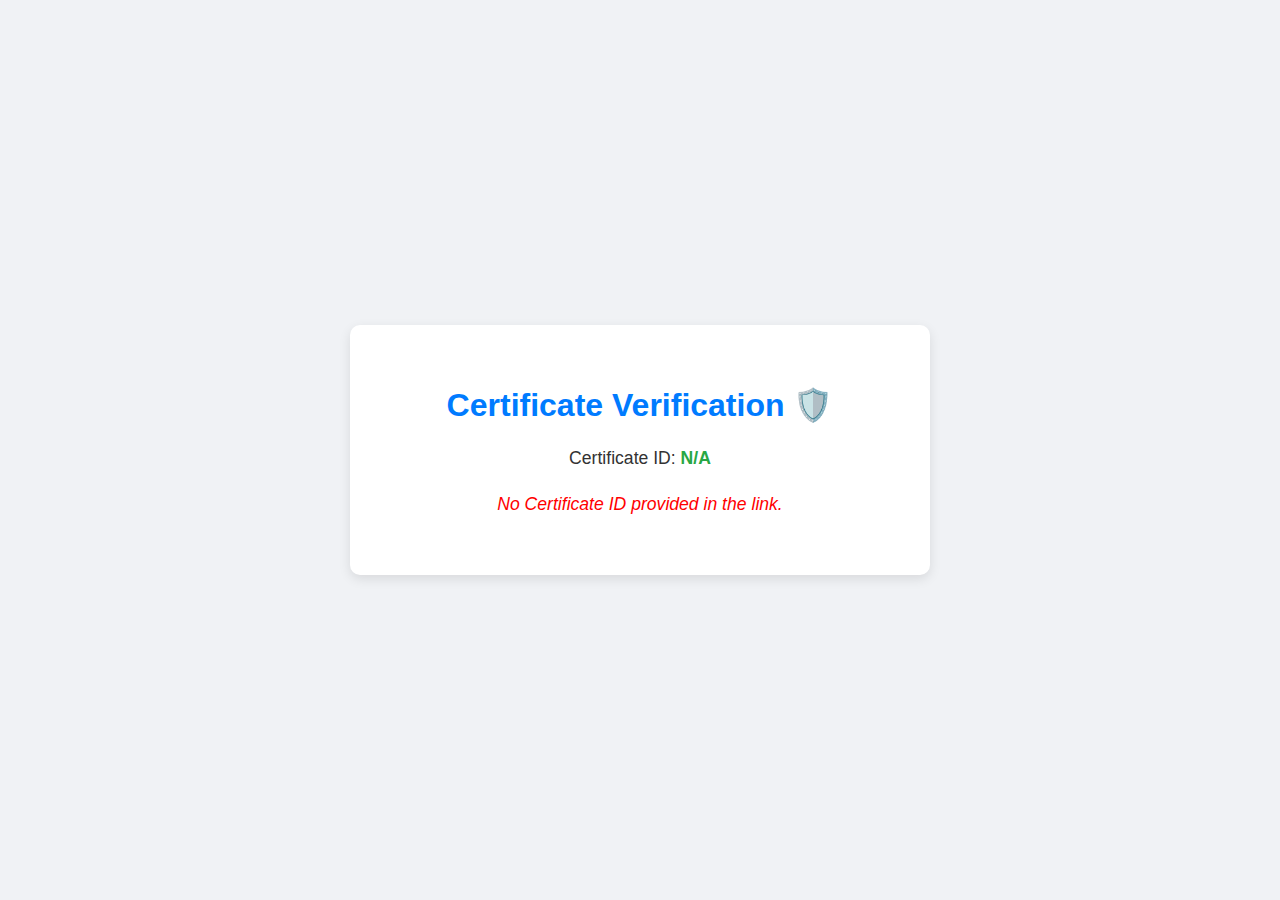
<file: qr-verification.html>
<!DOCTYPE html>
<html lang="en">
<head>
    <meta charset="UTF-8">
    <meta name="viewport" content="width=device-width, initial-scale=1.0">
    <title>Certificate Verification</title>
    <style>
        body {
            font-family: -apple-system, BlinkMacSystemFont, "Segoe UI", Roboto, Helvetica, Arial, sans-serif;
            display: flex;
            justify-content: center;
            align-items: center;
            min-height: 100vh;
            background-color: #f0f2f5;
            color: #333;
            margin: 0;
            text-align: center;
        }
        .verification-container {
            background-color: #fff;
            padding: 40px;
            border-radius: 10px;
            box-shadow: 0 4px 12px rgba(0, 0, 0, 0.1);
            max-width: 500px;
            width: 90%;
        }
        h1 {
            color: #007bff;
            margin-bottom: 20px;
        }
        p {
            font-size: 1.1em;
            line-height: 1.6;
        }
        #certificateIdDisplay {
            font-weight: bold;
            color: #28a745; /* Green for emphasis */
            word-break: break-all;
        }
        #verificationStatus {
            margin-top: 15px;
            font-style: italic;
        }
    </style>
</head>
<body>
    <div class="verification-container">
        <h1>Certificate Verification 🛡️</h1>
        <p>Certificate ID: <span id="certificateIdDisplay">Loading...</span></p>
        <p id="verificationStatus"></p>
    </div>

    <script>
        window.onload = () => {
            const params = new URLSearchParams(window.location.search);
            const certId = params.get('id');
            const certificateIdDisplay = document.getElementById('certificateIdDisplay');
            const verificationStatus = document.getElementById('verificationStatus');

            if (certId) {
                certificateIdDisplay.textContent = certId;
                // Basic client-side "validity" check (e.g., format)
                if (certId.startsWith('CERT-') && certId.length > 10) {
                    verificationStatus.textContent = 'This certificate ID is recognized by the system. For full verification, please cross-reference with the issuing authority if applicable.';
                    verificationStatus.style.color = 'green';
                } else {
                    verificationStatus.textContent = 'The certificate ID format is unrecognized or appears invalid.';
                    verificationStatus.style.color = 'orange';
                }
            } else {
                certificateIdDisplay.textContent = 'N/A';
                verificationStatus.textContent = 'No Certificate ID provided in the link.';
                verificationStatus.style.color = 'red';
            }
        };
    </script>
</body>
</html>
</file>
